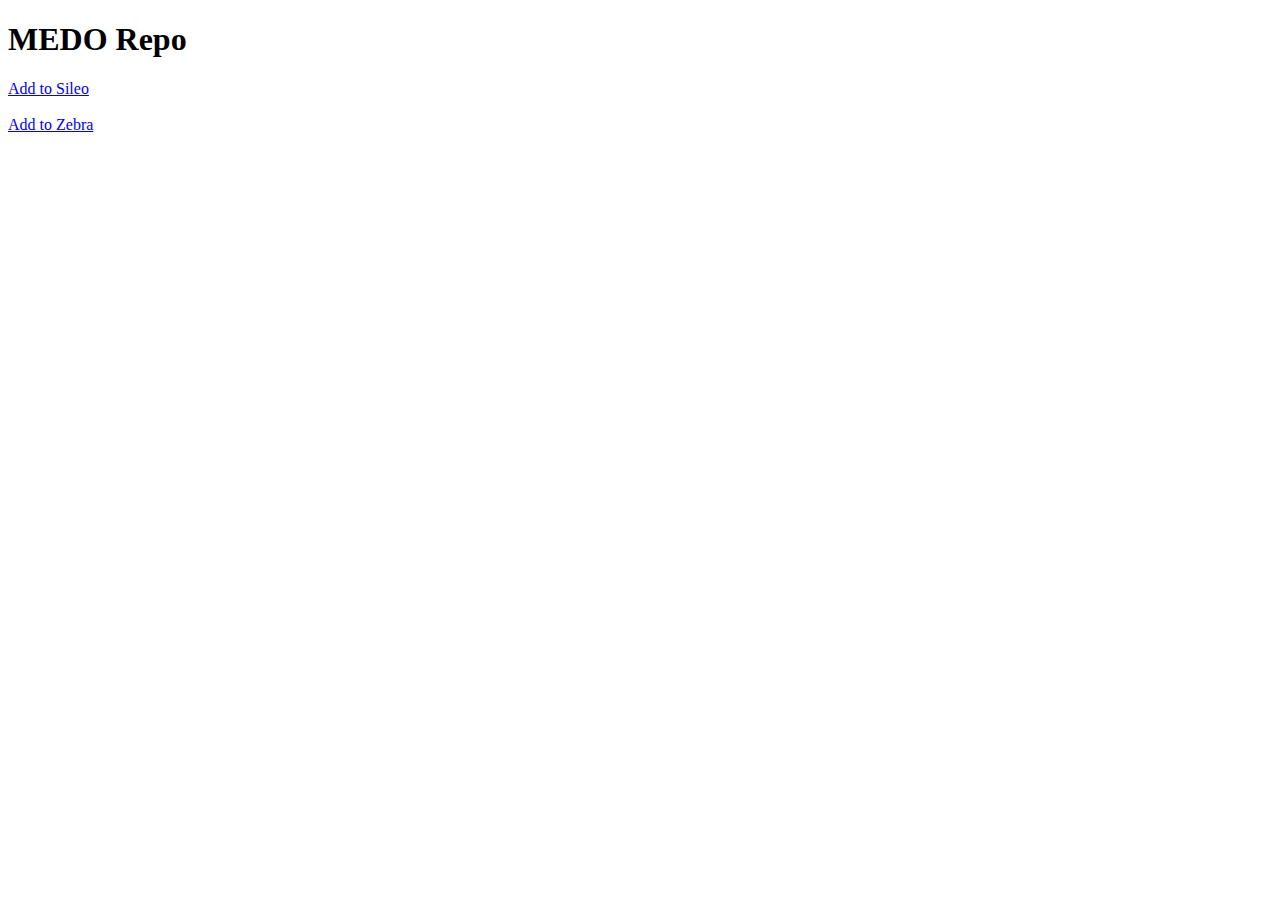
<file: _index.html>
<!DOCTYPE html>
<html>

<body>
	<h1>MEDO Repo</h1>
	<a href="sileo://source/https://medo-iq.github.io/repo/ProtonFile/">Add to Sileo</a><br><br>
	<a href="zbra://sources/add/https://medo-iq.github.io/repo/ProtonFile/">Add to Zebra</a>
</body>

</html>
</file>
